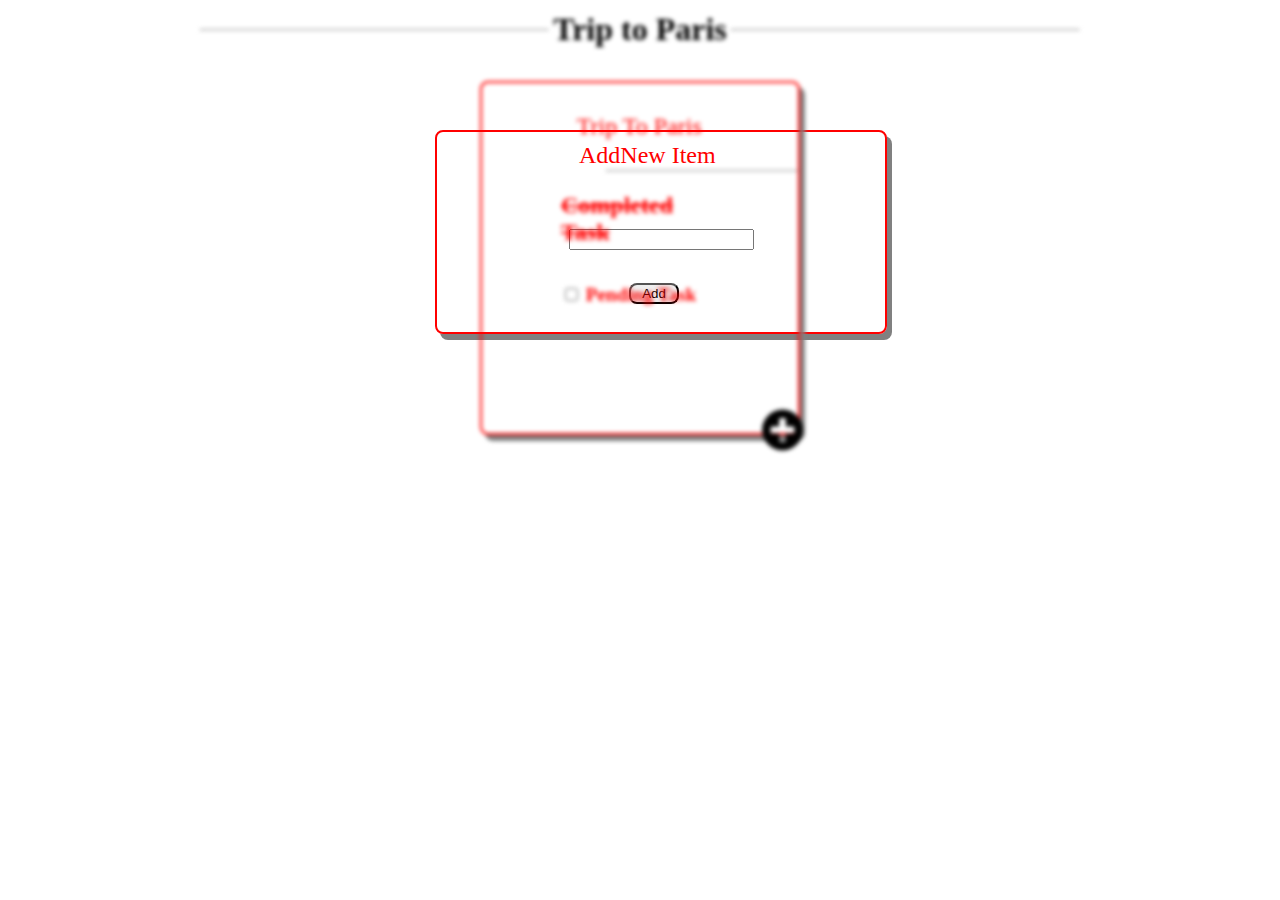
<file: Ass2pg2.html>
<!DOCTYPE html>
<html lang="en">
<head>
    <meta charset="UTF-8">
    <meta name="viewport" content="width=device-width, initial-scale=1.0">
    <title>Document</title>
    <link rel="stylesheet" href="pg2.css">
    <link rel="stylesheet" href="https://cdnjs.cloudflare.com/ajax/libs/font-awesome/4.7.0/css/font-awesome.min.css">
</head>
<body >
    <div class="container2">
       <div class="cont">
        <div class="item " style="margin-left:30px;margin-top: 10px; font-size: xlarge;">  
        AddNew Item
    </div>
        <br>
        <br>
        <input type="text"  style="margin-left: 20px;" name="" id="">
        <br>
        <br>
        <input type="button" style="border-radius: 8px; width: 50px; margin-left: 80px;" value="Add">       </div> 
    </div>
    <div class="main">
    <div class="heading">
        <center>
        <table><tr>
            <td style="width:40%"><hr/></td>
            <td style="vertical-align:middle; font-size: xx-large; font-weight: 700; text-align: center">Trip to Paris</td>
            <td style="width:40%"><hr/></td>
            </tr></table>
        </center>
    </div>
    <div class="container">
        <div class="head"> 
            Trip To Paris
            </div>
            <hr style="margin-right: 0; width: 60%;">
            <div class="content">
            <h2 style="text-decoration: line-through; color: red;"> Completed Task</h2>
            <br> 
            <input type="checkbox" name="" id="" style="font-size: larger; "><span style="font-weight: 700; color: red;font-size: larger;"> Pending Task </span> 
            </div >
            <div class="button" style="margin-top: 100px; margin-left: 280px;"> 
            <i class="fa fa-plus-circle fa-3x" aria-hidden="true"></i>
        </div>
            </div>
            </div>
</body>
</html>
</file>
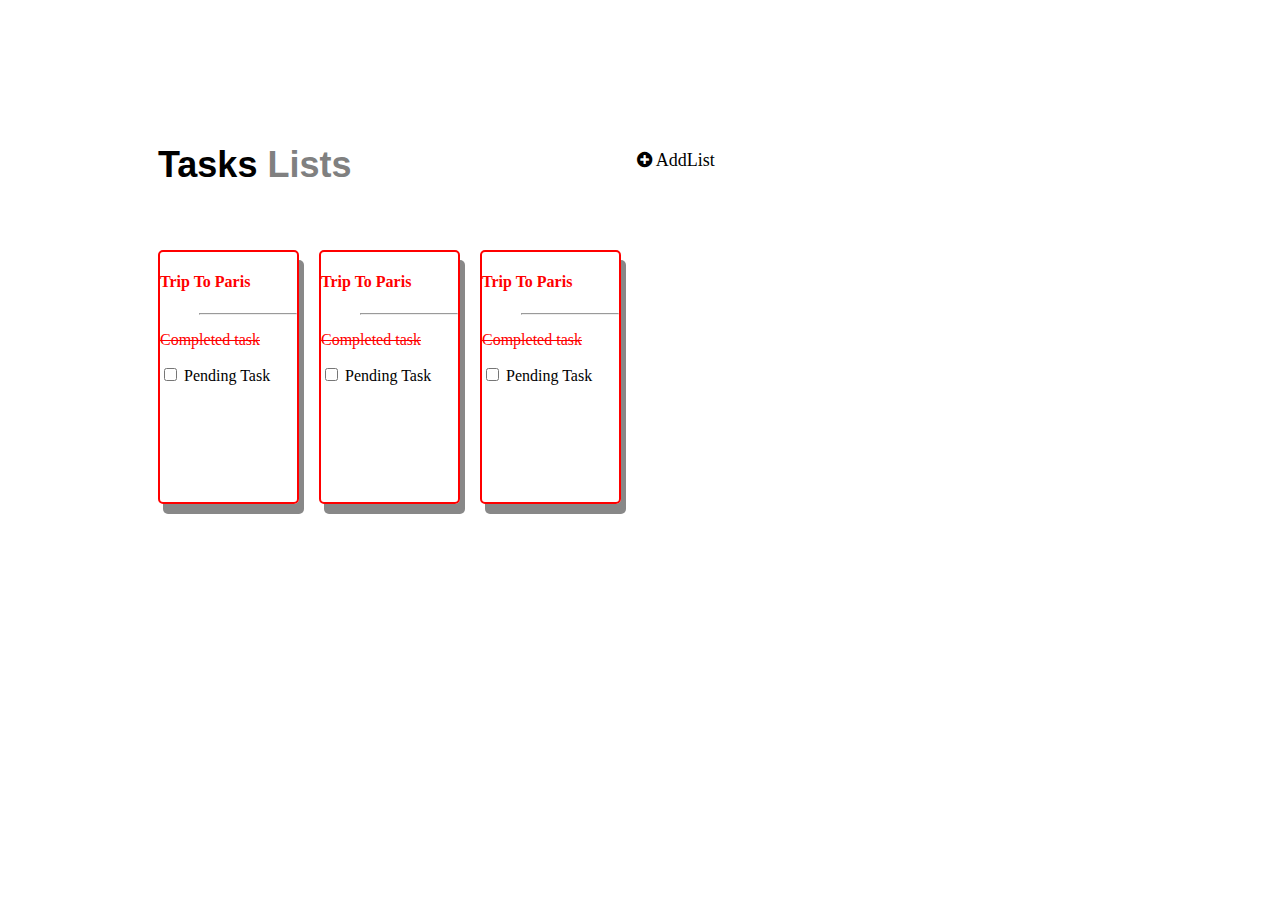
<file: assignment2.html>
<!DOCTYPE html>
<html lang="en">

<head>
    <meta charset="UTF-8">
    <meta name="viewport" content="width=device-width, initial-scale=1.0">
    <title>Assignment</title>
    <link rel="stylesheet" href="ass2.css">
    <link rel="stylesheet" href="https://cdnjs.cloudflare.com/ajax/libs/font-awesome/4.7.0/css/font-awesome.min.css">
</head>

<body>
    <div class="main">
        <div class="head">
            <div class="headleft">
                <h1>Tasks <span style="color: gray;">Lists</span></h1>
            </div>
            <div class="headright">
                <span style="margin-left: 100px;font-family: 'Times New Roman', Times, serif;""><i class="fa fa-plus-circle" aria-hidden="true"></i> AddList</span>   
             
                </div>
        </div>
            <div class="card" style="margin-left: 0px;">
                <div>
                    <h4 style="color: red;font-family: 'Times New Roman', Times, serif;">Trip To Paris
                    </h4>
                    <hr style="margin-right: 0; width: 70%;">
                    <div style="color: red; text-decoration-line: line-through;">
                        <p>Completed task</p>
                    </div>
                    <input type="checkbox" name="" id=""> Pending Task
                </div>
        </div>

            <div class="card" style="margin-right:5pxpx;">
                <div>
                    <h4 style="color: red; font-family: 'Times New Roman', Times, serif;">Trip To Paris
                    </h4>
                    <hr style="margin-right: 0; width: 70%;">
                    <div style="color: red; text-decoration-line: line-through;">
                        <p>Completed task</p>
                    </div>
                    <input type="checkbox" name="" id=""> Pending Task
                </div>
            </div>
        
            <div class="card" style="margin-left:20px;">
                <div>
                    <h4 style="font-family: 'Times New Roman', Times, serif; color: red;">Trip To Paris
                    </h4>
                    <hr style="margin-right: 0; width: 70%;">
                    <div style="color: red; text-decoration-line: line-through;">
             <p>Completed task</p>
                    </div>
                    <input type="checkbox" name="" id=""> Pending Task
                </div>
            </div>
        
    </div>
</body>

</html>
</file>
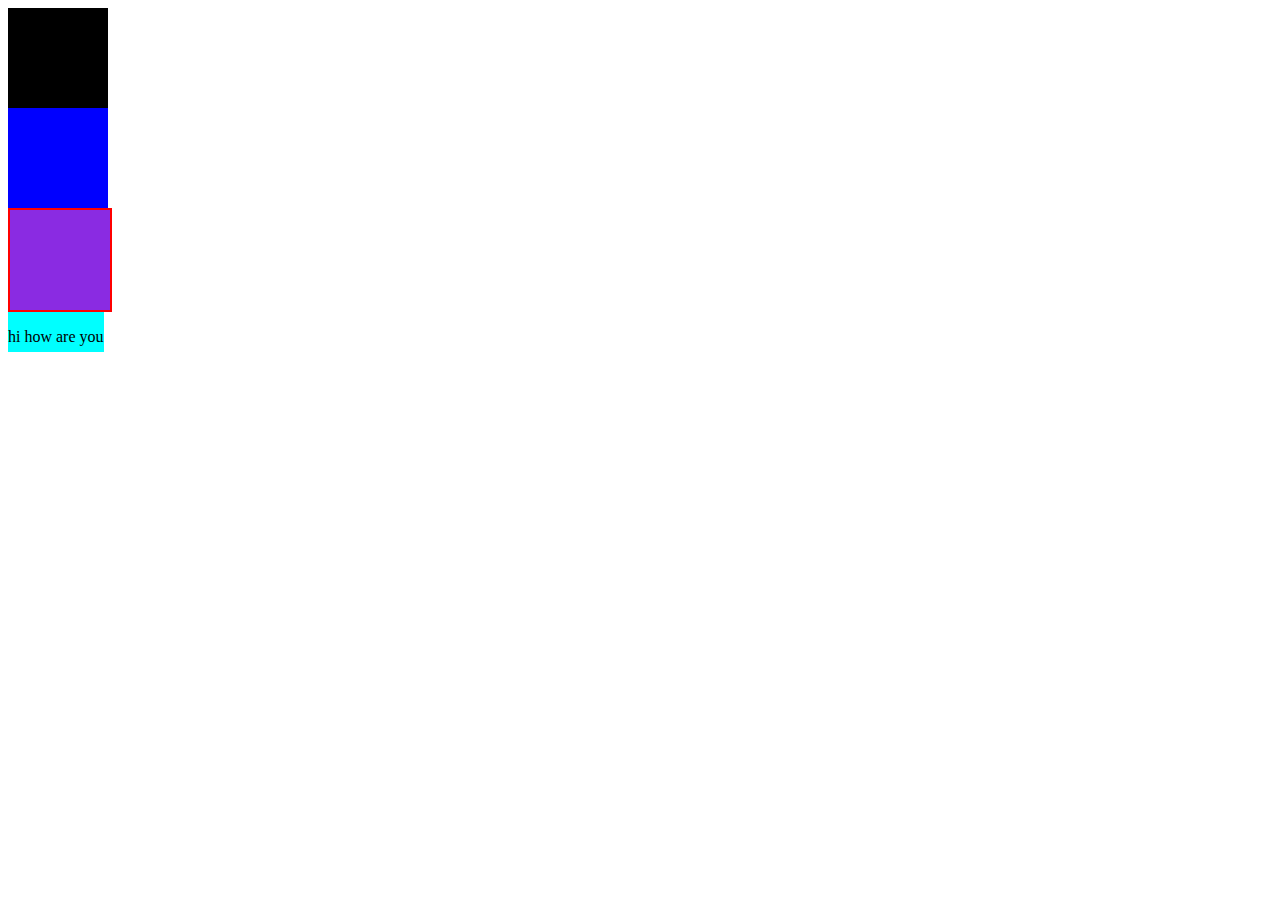
<file: Assignment3.html>
<!DOCTYPE html>
<html lang="en">
<head>
    <meta charset="UTF-8">
    <meta name="viewport" content="width=device-width, initial-scale=1.0">
    <title>Document</title>
    <link rel="stylesheet" href="Ass3.css">
</head>
<body>
    
    <div class="one">
        
    </div>
    <div class="two">

    </div>
    <div class="three"></div>
    <div class="content">
    <p>hi how are you</p>
    </div>
</body>
</html>
</file>
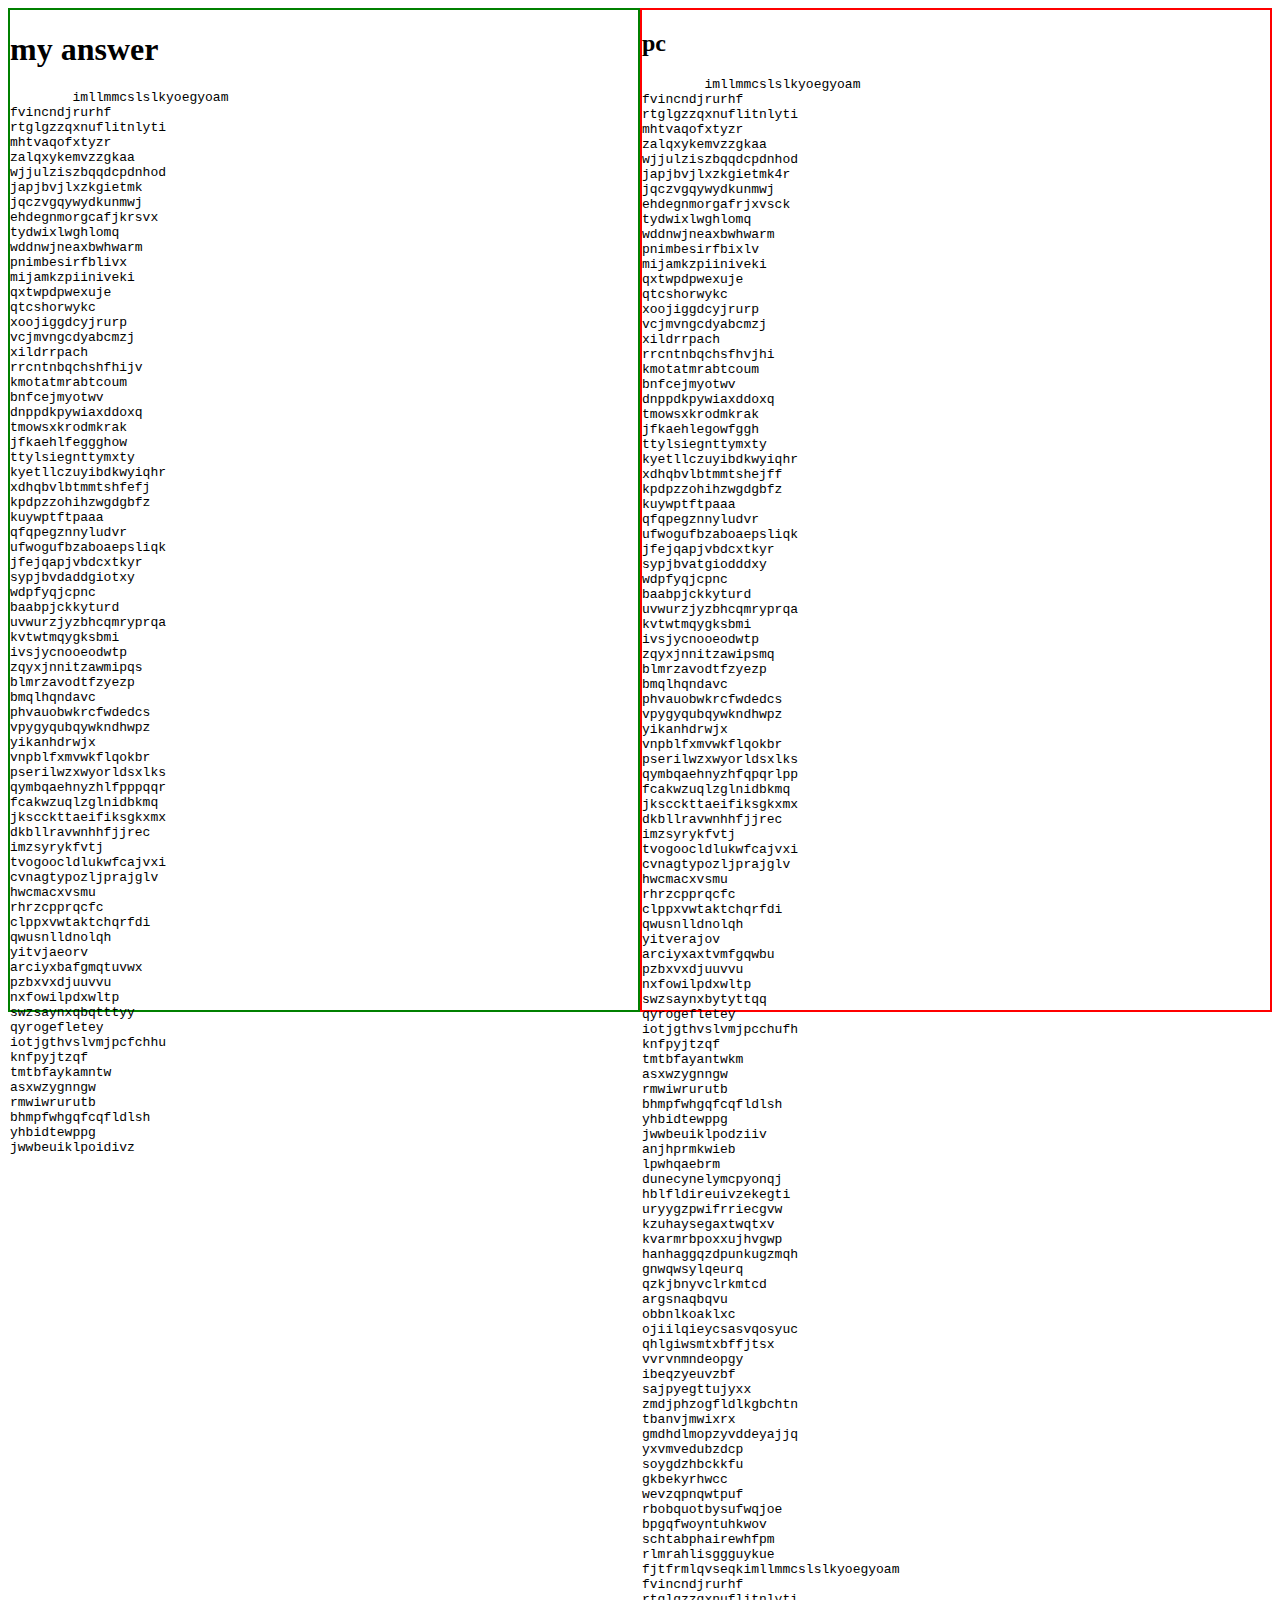
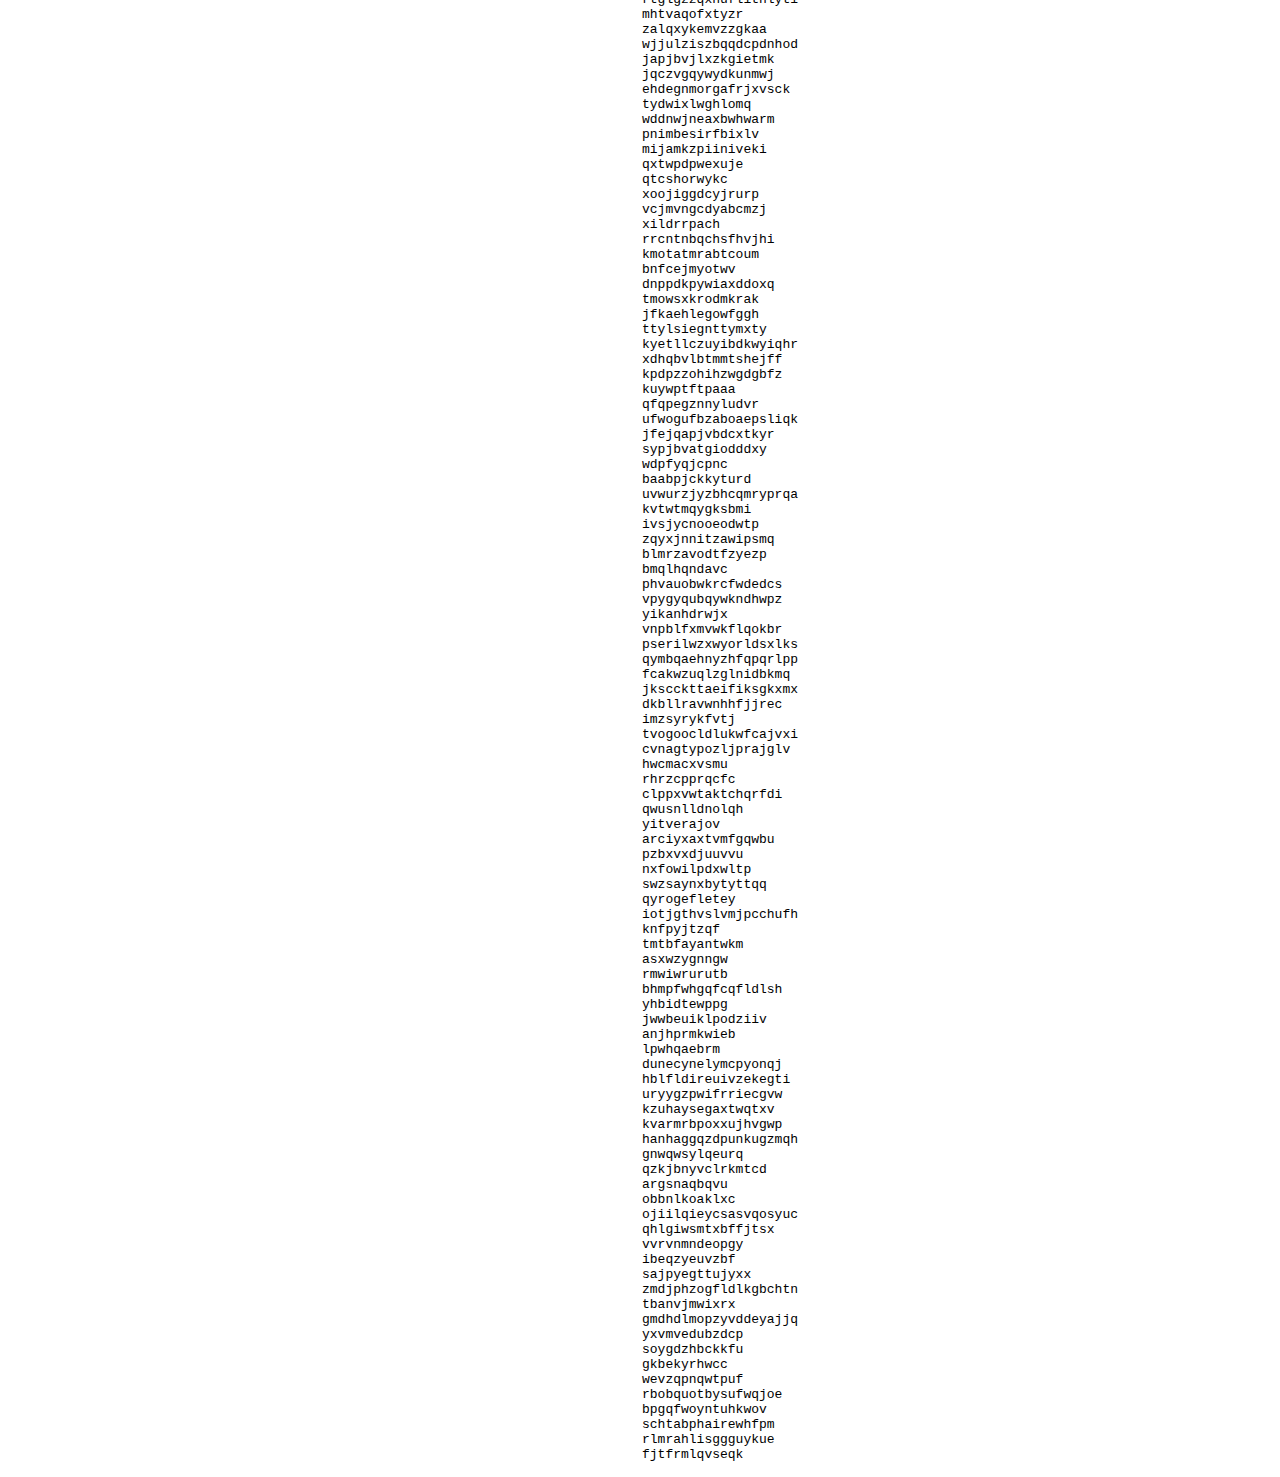
<file: l.html>
<!DOCTYPE html>
<html lang="en">
<head>
    <meta charset="UTF-8">
    <meta name="viewport" content="width=device-width, initial-scale=1.0">
    <title>Document</title>
</head>
<body>
    <div style="display: flex;width: 100% ;margin:auto">
    <div style="border: 2px solid green; height:1000px;width: 50%;">
        <h1>my answer</h1>
        <pre>
        imllmmcslslkyoegyoam
fvincndjrurhf
rtglgzzqxnuflitnlyti
mhtvaqofxtyzr
zalqxykemvzzgkaa
wjjulziszbqqdcpdnhod
japjbvjlxzkgietmk
jqczvgqywydkunmwj
ehdegnmorgcafjkrsvx
tydwixlwghlomq
wddnwjneaxbwhwarm
pnimbesirfblivx
mijamkzpiiniveki
qxtwpdpwexuje
qtcshorwykc
xoojiggdcyjrurp
vcjmvngcdyabcmzj
xildrrpach
rrcntnbqchshfhijv
kmotatmrabtcoum
bnfcejmyotwv
dnppdkpywiaxddoxq
tmowsxkrodmkrak
jfkaehlfeggghow
ttylsiegnttymxty
kyetllczuyibdkwyiqhr
xdhqbvlbtmmtshfefj
kpdpzzohihzwgdgbfz
kuywptftpaaa
qfqpegznnyludvr
ufwogufbzaboaepsliqk
jfejqapjvbdcxtkyr
sypjbvdaddgiotxy
wdpfyqjcpnc
baabpjckkyturd
uvwurzjyzbhcqmryprqa
kvtwtmqygksbmi
ivsjycnooeodwtp
zqyxjnnitzawmipqs
blmrzavodtfzyezp
bmqlhqndavc
phvauobwkrcfwdedcs
vpygyqubqywkndhwpz
yikanhdrwjx
vnpblfxmvwkflqokbr
pserilwzxwyorldsxlks
qymbqaehnyzhlfpppqqr
fcakwzuqlzglnidbkmq
jkscckttaeifiksgkxmx
dkbllravwnhhfjjrec
imzsyrykfvtj
tvogoocldlukwfcajvxi
cvnagtypozljprajglv
hwcmacxvsmu
rhrzcpprqcfc
clppxvwtaktchqrfdi
qwusnlldnolqh
yitvjaeorv
arciyxbafgmqtuvwx
pzbxvxdjuuvvu
nxfowilpdxwltp
swzsaynxqbqtttyy
qyrogefletey
iotjgthvslvmjpcfchhu
knfpyjtzqf
tmtbfaykamntw
asxwzygnngw
rmwiwrurutb
bhmpfwhgqfcqfldlsh
yhbidtewppg
jwwbeuiklpoidivz
	</pre>
    </div>
    <div style="border: 2px solid red;height: 1000px; width: 50%;">
        <h2>pc</h2>
        <pre>
        imllmmcslslkyoegyoam
fvincndjrurhf
rtglgzzqxnuflitnlyti
mhtvaqofxtyzr
zalqxykemvzzgkaa
wjjulziszbqqdcpdnhod
japjbvjlxzkgietmk4r
jqczvgqywydkunmwj
ehdegnmorgafrjxvsck
tydwixlwghlomq
wddnwjneaxbwhwarm
pnimbesirfbixlv
mijamkzpiiniveki
qxtwpdpwexuje
qtcshorwykc
xoojiggdcyjrurp
vcjmvngcdyabcmzj
xildrrpach
rrcntnbqchsfhvjhi
kmotatmrabtcoum
bnfcejmyotwv
dnppdkpywiaxddoxq
tmowsxkrodmkrak
jfkaehlegowfggh
ttylsiegnttymxty
kyetllczuyibdkwyiqhr
xdhqbvlbtmmtshejff
kpdpzzohihzwgdgbfz
kuywptftpaaa
qfqpegznnyludvr
ufwogufbzaboaepsliqk
jfejqapjvbdcxtkyr
sypjbvatgiodddxy
wdpfyqjcpnc
baabpjckkyturd
uvwurzjyzbhcqmryprqa
kvtwtmqygksbmi
ivsjycnooeodwtp
zqyxjnnitzawipsmq
blmrzavodtfzyezp
bmqlhqndavc
phvauobwkrcfwdedcs
vpygyqubqywkndhwpz
yikanhdrwjx
vnpblfxmvwkflqokbr
pserilwzxwyorldsxlks
qymbqaehnyzhfqpqrlpp
fcakwzuqlzglnidbkmq
jkscckttaeifiksgkxmx
dkbllravwnhhfjjrec
imzsyrykfvtj
tvogoocldlukwfcajvxi
cvnagtypozljprajglv
hwcmacxvsmu
rhrzcpprqcfc
clppxvwtaktchqrfdi
qwusnlldnolqh
yitverajov
arciyxaxtvmfgqwbu
pzbxvxdjuuvvu
nxfowilpdxwltp
swzsaynxbytyttqq
qyrogefletey
iotjgthvslvmjpcchufh
knfpyjtzqf
tmtbfayantwkm
asxwzygnngw
rmwiwrurutb
bhmpfwhgqfcqfldlsh
yhbidtewppg
jwwbeuiklpodziiv
anjhprmkwieb
lpwhqaebrm
dunecynelymcpyonqj
hblfldireuivzekegti
uryygzpwifrriecgvw
kzuhaysegaxtwqtxv
kvarmrbpoxxujhvgwp
hanhaggqzdpunkugzmqh
gnwqwsylqeurq
qzkjbnyvclrkmtcd
argsnaqbqvu
obbnlkoaklxc
ojiilqieycsasvqosyuc
qhlgiwsmtxbffjtsx
vvrvnmndeopgy
ibeqzyeuvzbf
sajpyegttujyxx
zmdjphzogfldlkgbchtn
tbanvjmwixrx
gmdhdlmopzyvddeyajjq
yxvmvedubzdcp
soygdzhbckkfu
gkbekyrhwcc
wevzqpnqwtpuf
rbobquotbysufwqjoe
bpgqfwoyntuhkwov
schtabphairewhfpm
rlmrahlisggguykue
fjtfrmlqvseqkimllmmcslslkyoegyoam
fvincndjrurhf
rtglgzzqxnuflitnlyti
mhtvaqofxtyzr
zalqxykemvzzgkaa
wjjulziszbqqdcpdnhod
japjbvjlxzkgietmk
jqczvgqywydkunmwj
ehdegnmorgafrjxvsck
tydwixlwghlomq
wddnwjneaxbwhwarm
pnimbesirfbixlv
mijamkzpiiniveki
qxtwpdpwexuje
qtcshorwykc
xoojiggdcyjrurp
vcjmvngcdyabcmzj
xildrrpach
rrcntnbqchsfhvjhi
kmotatmrabtcoum
bnfcejmyotwv
dnppdkpywiaxddoxq
tmowsxkrodmkrak
jfkaehlegowfggh
ttylsiegnttymxty
kyetllczuyibdkwyiqhr
xdhqbvlbtmmtshejff
kpdpzzohihzwgdgbfz
kuywptftpaaa
qfqpegznnyludvr
ufwogufbzaboaepsliqk
jfejqapjvbdcxtkyr
sypjbvatgiodddxy
wdpfyqjcpnc
baabpjckkyturd
uvwurzjyzbhcqmryprqa
kvtwtmqygksbmi
ivsjycnooeodwtp
zqyxjnnitzawipsmq
blmrzavodtfzyezp
bmqlhqndavc
phvauobwkrcfwdedcs
vpygyqubqywkndhwpz
yikanhdrwjx
vnpblfxmvwkflqokbr
pserilwzxwyorldsxlks
qymbqaehnyzhfqpqrlpp
fcakwzuqlzglnidbkmq
jkscckttaeifiksgkxmx
dkbllravwnhhfjjrec
imzsyrykfvtj
tvogoocldlukwfcajvxi
cvnagtypozljprajglv
hwcmacxvsmu
rhrzcpprqcfc
clppxvwtaktchqrfdi
qwusnlldnolqh
yitverajov
arciyxaxtvmfgqwbu
pzbxvxdjuuvvu
nxfowilpdxwltp
swzsaynxbytyttqq
qyrogefletey
iotjgthvslvmjpcchufh
knfpyjtzqf
tmtbfayantwkm
asxwzygnngw
rmwiwrurutb
bhmpfwhgqfcqfldlsh
yhbidtewppg
jwwbeuiklpodziiv
anjhprmkwieb
lpwhqaebrm
dunecynelymcpyonqj
hblfldireuivzekegti
uryygzpwifrriecgvw
kzuhaysegaxtwqtxv
kvarmrbpoxxujhvgwp
hanhaggqzdpunkugzmqh
gnwqwsylqeurq
qzkjbnyvclrkmtcd
argsnaqbqvu
obbnlkoaklxc
ojiilqieycsasvqosyuc
qhlgiwsmtxbffjtsx
vvrvnmndeopgy
ibeqzyeuvzbf
sajpyegttujyxx
zmdjphzogfldlkgbchtn
tbanvjmwixrx
gmdhdlmopzyvddeyajjq
yxvmvedubzdcp
soygdzhbckkfu
gkbekyrhwcc
wevzqpnqwtpuf
rbobquotbysufwqjoe
bpgqfwoyntuhkwov
schtabphairewhfpm
rlmrahlisggguykue
fjtfrmlqvseqk
    </pre>
</div>
</div>
    </div>
</body>
</html>
</file>
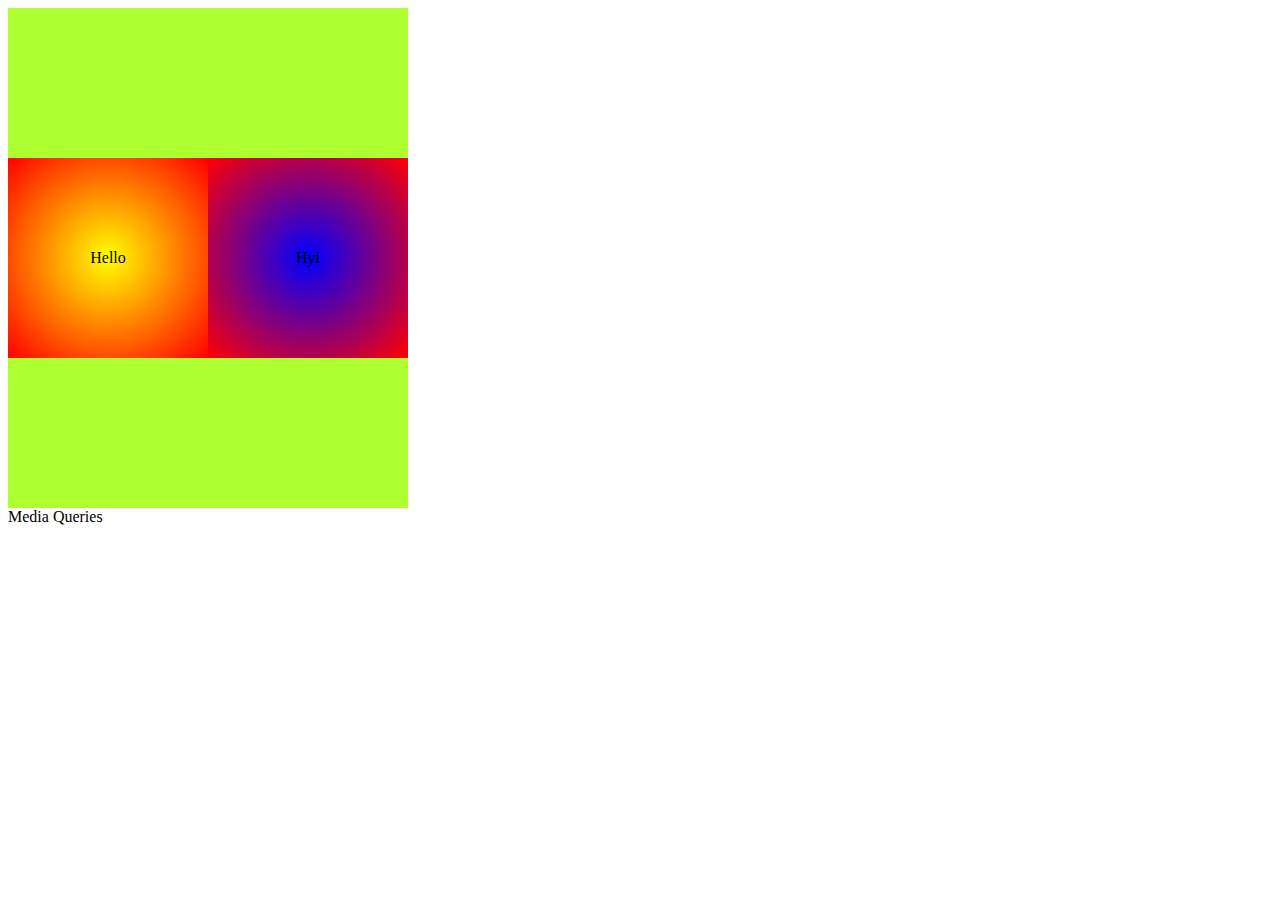
<file: Page.html>
<!DOCTYPE html>
<html lang="en">
<head>
    <meta charset="UTF-8">
    <meta name="viewport" content="width=device-width, initial-scale=1.0">
    <title>Document</title>
<link rel="stylesheet" href="style.css">
</head>
<body>
 <div class="container"> 
<div class="circle1">Hello</div>
<div class="circle2">Hyi</div>
</div>
<div class="one">
    Media Queries
</div>
<div class="one"></div>

</span></div>
    
</div>
</body>
</html>
</file>
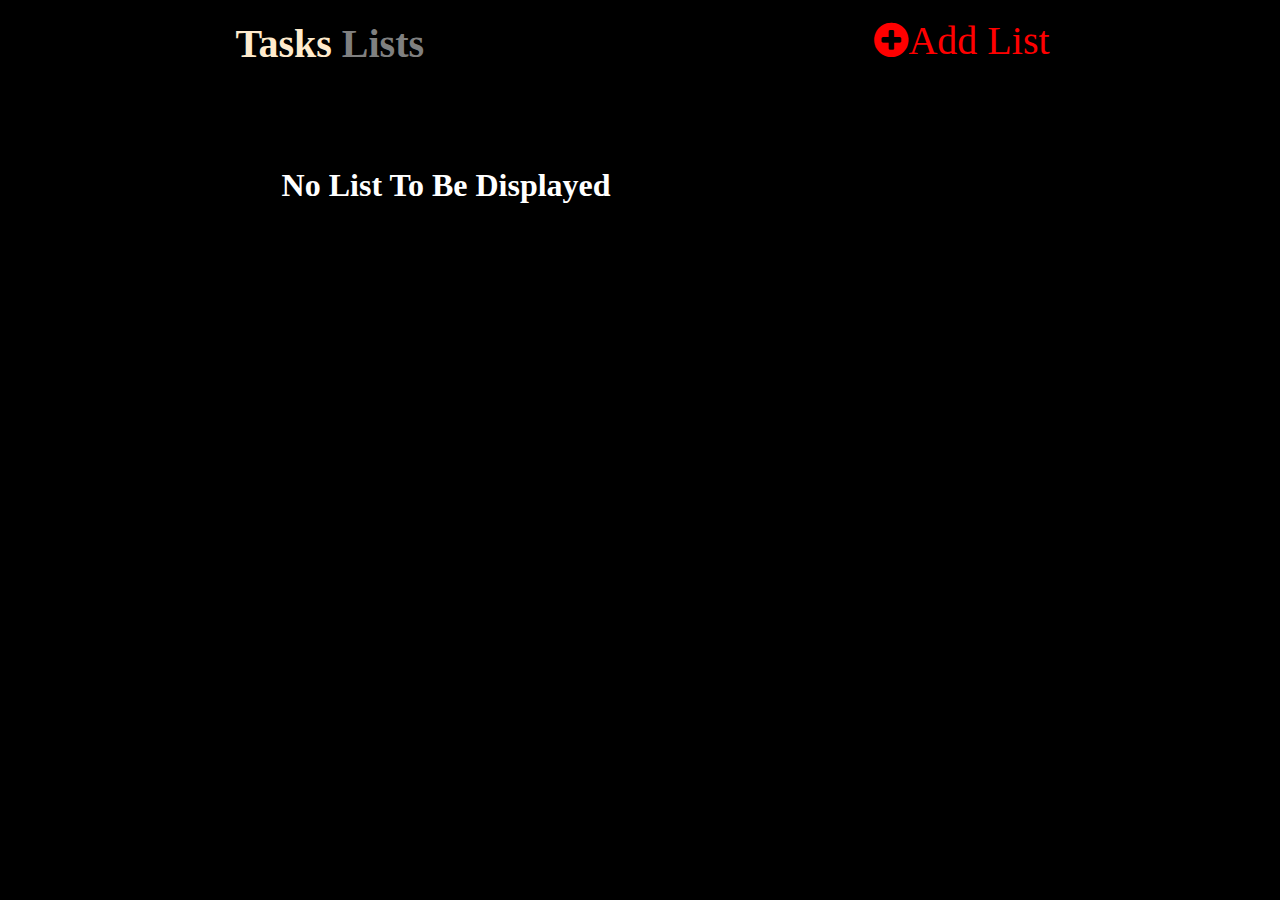
<file: Page2.html>
<!DOCTYPE html>
<html lang="en">

<head>
    <meta charset="UTF-8">
    <meta name="viewport" content="width=device-width, initial-scale=1.0">
    <title>Document</title>
    <link rel="stylesheet" href="Page2.css">

    <link rel="stylesheet" href="https://cdnjs.cloudflare.com/ajax/libs/font-awesome/4.7.0/css/font-awesome.min.css">
</head>

<body>
    <div class="container">
        <div class="child">
            <div class="header">
                <div class="button">
                    <span style="font-size: 40px;font-weight: 600;color: blanchedalmond;">Tasks </span><span style="font-weight: 600;color: gray;font-size: 40px;"> Lists </span>
                </div>
                <div class="button">
                    <i class="fa fa-plus-circle fa-2x" style="color: red; font-size: 40px;" aria-hidden="true"><span
                            class="span-1">Add
                            List</span > </i>
                </div>
            </div>
            <div class="content" id="cont">
                <!-- <div class="card">
                    <h2>Trip To Paris</h2>
                    <div class="hidden">
                        <hr style="margin-left: 20%;">

                        <h2 style="color: red;text-decoration: line-through;">Completed Task</h2>
                        <br>
                        <input type="checkbox" name="" id=""> <span style="font-size: x-large;">Pending Task</span>
                    </div>
                </div> -->
            </div>
        </div>
        <div class="outer">

            <div class="inner">
                <span class="close" onClick="off()">&times;</span>
                <h2 style="color: red; "> Add New List</h2>
                <br>
                <input type="text" class="text">
                <div class="button">
                    <button style="width: 80px; background-color: salmon; border-radius: 10px;height: 30px;" onclick="additem()">Add</button>
                </div>
            </div>

        </div>

        <script src="scriptpg2.js"></script>
</body>

</html>
</file>
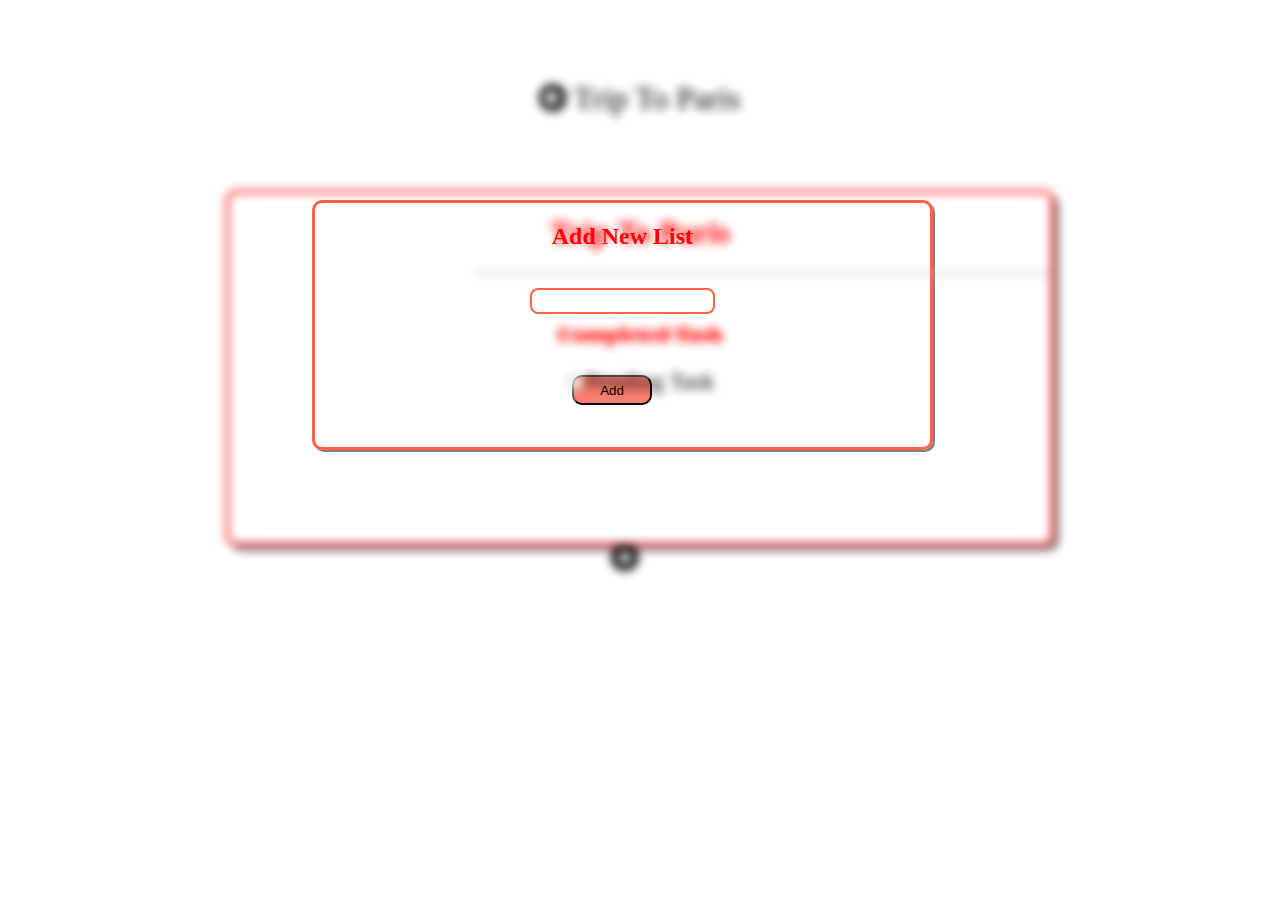
<file: Page3.html>
<!DOCTYPE html>
<html lang="en">
<head>
    <meta charset="UTF-8">
    <meta name="viewport" content="width=device-width, initial-scale=1.0">
    <title>Document</title>
    <link rel="stylesheet" href="Page3.css">
    <link rel="stylesheet" href="https://cdnjs.cloudflare.com/ajax/libs/font-awesome/4.7.0/css/font-awesome.min.css">
</head>
<body>
    <div class="body2">
        <div class="inner">
            <form action="">
        <h2 style="color: red; "> Add New List</h2>
        <br>
        <input type="text" src="" alt="" style="border-radius: 8px;border: 2px solid tomato; height: 20px;">
        <div class="button"> 
        <button style="width: 80px; background-color: salmon; border-radius: 10px;height: 30px;">Add</button>
    </form>
    </div>
    </div>
    </div>
  
    <div class="container">
        <div class="header">   
         <span style="font-size: xx-large;margin-top: 25px;">   <i class="fa fa-arrow-circle-left" aria-hidden="true"></i>
            Trip To Paris </span>
                 </div>
       <div class="body">    
            <div class="content">
                <h1 style="color:red" > Trip To Paris</h1>
                <hr style="margin-left: 30%;">
                <br>
                <h2 style="color: red;text-decoration: line-through;">Completed Task</h2>
                <input type="checkbox"><span style="font-size: x-large;">Pending Task</span>
            </div>    
            <div class="button">
                <i class="fa fa-plus-circle fa-2x" aria-hidden="true"></i>
            </div>
            
          </div>
        </div>
</body>
</html>
</file>
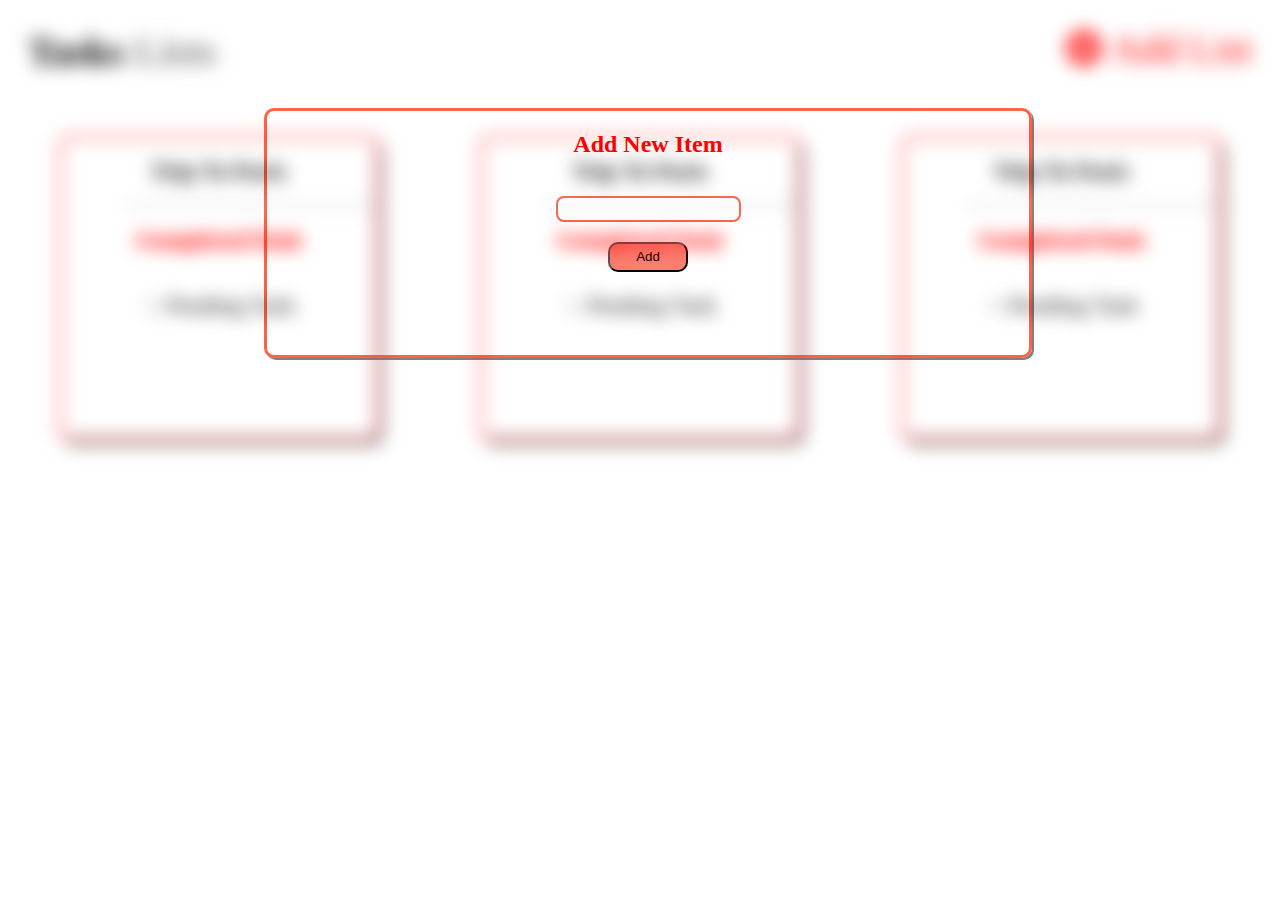
<file: Page4.html>
<!DOCTYPE html>
<html lang="en">
<head>
    <meta charset="UTF-8">
    <meta name="viewport" content="width=device-width, initial-scale=1.0">
    <title>Document</title>
    <link rel="stylesheet" href="Page4.css">
    <link rel="stylesheet" href="https://cdnjs.cloudflare.com/ajax/libs/font-awesome/4.7.0/css/font-awesome.min.css">
</head>
<body>
    <div class="body2">
        <div class="inner">
        <h2 style="color: red; "> Add New Item</h2>
        <br>
        <input type="text" src="" alt="" style="border-radius: 8px;border: 2px solid tomato; height: 20px;">
        <div class="button"> 
        <button style="width: 80px; background-color: salmon; border-radius: 10px;height: 30px;">Add</button>
    </div>
    </div>
    </div>
    <div class="container">
     <div class="child">
         <div class="header">
            <div class="button " >             
               <span style="font-size: 40px;font-weight: 600;">Tasks </span><span style="font-weight: 600;color: gray;font-size: 40px;"> Lists </span>
            </div>
            <div class="button ">             
                <i class="fa fa-plus-circle fa-2x" style="color: red; font-size: 40px;" aria-hidden="true"> Add List</i>
            </div>
         </div>
         <div class="content">
             <div class="card">
                    <h2>Trip To Paris</h2>
                    <hr style="margin-left: 20%;">
                    
                    <h2 style="color: red;text-decoration: line-through;">Completed Task</h2>
                    <br>
                    <input type="checkbox" name="" id=""> <span style="font-size: x-large;">Pending Task</span>
             </div>
             <div class="card">
                <h2>Trip To Paris</h2>
                <hr style="margin-left: 20%;">
                
                <h2 style="color: red;text-decoration: line-through;">Completed Task</h2>
                <br>
                <input type="checkbox" name="" id=""> <span style="font-size: x-large;">Pending Task</span>
         </div>
         <div class="card">
            <h2>Trip To Paris</h2>
            <hr style="margin-left: 20%;">
            
            <h2 style="color: red;text-decoration: line-through;">Completed Task</h2>
            <br>
            <input type="checkbox" name="" id=""> <span style="font-size: x-large;">Pending Task</span>
     </div>
    
         </div>
     </div>  
    </div>

</body>
</html>
</file>
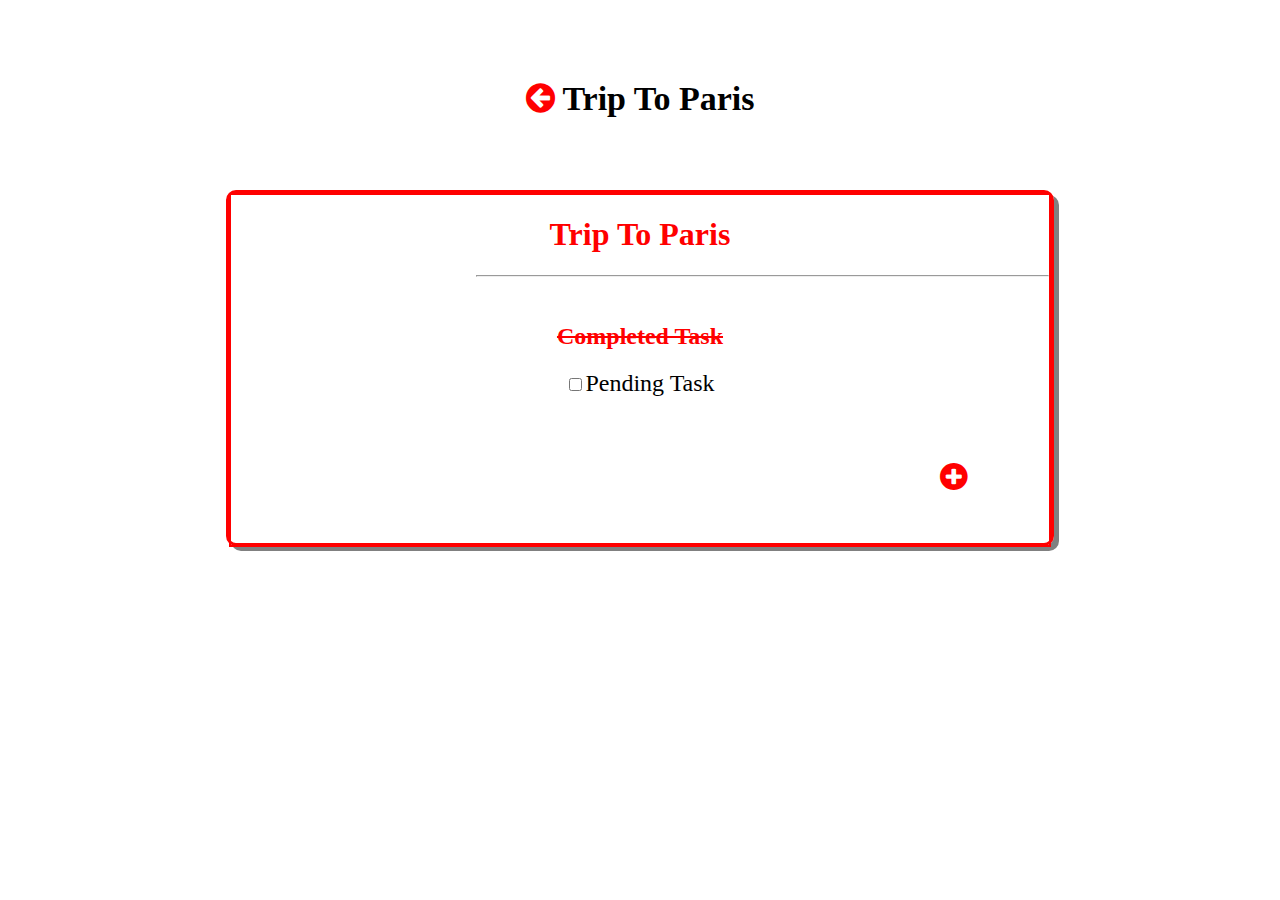
<file: PageOne.html>
<!DOCTYPE html>
<html lang="en">
<head>
    <meta charset="UTF-8">
    <meta name="viewport" content="width=device-width, initial-scale=1.0">
    <title>Document</title>
    <link rel="stylesheet" href="PageOne.css">
    <link rel="stylesheet" href="https://cdnjs.cloudflare.com/ajax/libs/font-awesome/4.7.0/css/font-awesome.min.css">
</head>
<body>
    
    <div class="container">
        <div class="header">   
         <span style="font-size: 34px;margin-top: 25px;font-weight: 600;">  
             <i style="color: red;" class="fa fa-arrow-circle-left "  aria-hidden="true"></i>
            Trip To Paris </span>
                 </div>
       <div class="body">    
           <div class="inner">
            <div class="content">
                <h1 style="color:red" > Trip To Paris</h1>
                <hr style="margin-left: 30%;">
                <br>
                <h2 style="color: red;text-decoration: line-through;">Completed Task</h2>
                <input type="checkbox"><span style="font-size: x-large;">Pending Task</span>
            </div>    
            <div class="button">
                <i class="fa fa-plus-circle fa-2x " style="color: red;" aria-hidden="true"></i>
            </div>
        </div>
          </div>
        </div>
</body>
</html>
</file>
<file: pg2.css>
.container{
height: 350px;
width: 25%;
margin: 30px auto;
border: 2px solid red;
box-shadow: 5px 6px #808080;
border-radius: 8px;
position: relative ;
}
.cont{
    justify-content: center;
    margin: auto;
    width: 50%;
    font-family: 'Times New Roman', Times, serif;
    color: red;
    font-size: x-large;
}
.main{
filter: blur(2px);
}
.container2{
    height: 200px;
    left:435px;
    top:100px;
width: 35%;
margin: 30px auto;
border: 2px solid red;
box-shadow: 5px 6px grey;
border-radius: 8px;
position: absolute;
    
}
.head{
    justify-content: center;
    font-family: 'Times New Roman', Times, serif;
    color: red;
    margin:  30px auto;
    width: 40%;
    
    font-weight: 300;
    font-size: x-large;
}
.content{
    margin-top: 10px;
    width:50%;
    justify-content: center;
    margin: auto;
}
</file>
<file: ass2.css>
.card{
border-style: solid;
height: 250px;
border-color: red;
border-width: 2px;
float: left;
width: 137px;
margin-top: 10px;
margin-left: 20px;
border-radius: 5px;
box-shadow: 5px 10px #888888;;
}
.main{
    height: 500px;
    width: 60%;
    margin-left: 150px;
    margin-top: 120px;
}

.headleft{

    font-size: large;
    width: 50%;
    font-family: sans-serif;
}
.headright{
    width: 50%;
    font-size: large;
    margin-top: 30px;
        font-family: sans-serif;
   }
 .head{
     display: flex;
     height: 120px;
          
}
</file>
<file: Ass3.css>
.one{
    height: 100px;
    width: 100px;
    background-color: black;
}

.two{
    height: 100px;
    width: 100px;
    background-color: blue;
    left: 100px;
}
.content{
    position: absolute;
     height: 40px;
     background-color: aqua;   
}
.three{
    height: 100px;
    width: 100px;
    background-color: blueviolet;
    border: 2px solid red;
    left: 200px;
    display: relative;
}
</file>
<file: style.css>
.circle1{
    height: 200px;
    width: 200px;
    background-image:radial-gradient(yellow,red);
  display: flex;
  justify-content: center;
  align-items: center;  
 transition: all 1s ease-in-out;
}
.circle1:hover{
  /* transform: rotate(109deg); */
/* transform: skewX(30deg); */
transform: translateY(300px) rotate(360deg); 

}
.circle2{
  height: 200px;
  background-image:radial-gradient(blue,red) ;
  display: flex;
  justify-content: center;
  align-items: center;
  width: 200px;
  transition: all 1s ease-in-out;
}
.circle2:hover{
  transform: translateY(200px);
}
  .container{
    display: flex;
    background-color: greenyellow;
    height: 500px;
    width: 400px;
    justify-content: center;
    align-items: center;

  }

.tooltip {
    position: relative;
    display: inline-block;
    border-bottom: 1px dotted black; /* If you want dots under the hoverable text */
  }
  .tooltiptext {
    visibility: hidden;
    width: 120px;
    background-color: black;
    color: #fff;
    text-align: center;
    padding: 5px 0;
    border-radius: 6px;
   
    /* Position the tooltip text - see examples below! */
    position: absolute;
    z-index: 1;
  }
</file>
<file: Page2.css>
* {
    margin: 0px;
    padding: 0px;
}

body {
    background-color: #000;
}

.button {
    margin-top: 20px;
    margin-left: 5px;
}

.text {
    width: 30%;
    margin: auto;
}

.hidden {
    margin-top: 25px;
}

.outer {
    display: flex;
    justify-content: center;
}

.close {
    cursor: pointer;
    position: absolute;
    top: 10px;
    font-size: 30px;
    right: 0%;
    padding: 12px 16px;
    transform: translate(0%, -50%);
}

.inner {
    border: 3px solid tomato;
    width: 50%;
    border-radius: 10px;
    box-shadow: 2px 2px grey;
    margin: auto;
    position: absolute;
    top: 30%;
    background-color: white;
    text-align: center;
    display: none;
    padding: 14px;
}

.card {
    width: 150px;
    padding-top: 5px;
    margin-top: 10px;
    height: 250px;
    text-align: center;
    border: 2px solid red;
    border-radius: 10px;
    box-shadow: 4px 5px white;
    background-color: yellow;
}

.container {
    margin: auto;
    width: 80%;
}

.content {
    display: flex;
    justify-content: space-between;
    flex-wrap: wrap;
    width: 70%;
    margin: auto;
}

.child {
    width: 100%;
    display: block;
    margin: auto;
}

.header {
    width: 80%;
    margin: auto;
    text-align: center;
    display: flex;
    margin-bottom: 100px;
    justify-content: space-between;
}

@media(min-width:320px) and (max-width:500px) {
    .content {
        display: flex;
        flex-direction: column;
        align-content: center;
        justify-content: space-around;
        flex-wrap: nowrap;
    }
    .card {
        margin-top: 15px;
        width: 200px;
        height: 60px;
    }
    .hidden {
        display: none;
    }
    .span-1 {
        display: none;
    }
}
</file>
<file: Page3.css>
.container{
    height: 500px;    
    margin:  80px auto;
    display: block;
    filter: blur(5px);
 
}
.inner{
border: 3px solid tomato;
width: 80%;
border-radius: 10px;
box-shadow:2px 2px grey ;
}
.content{
    display: block;
    height: 70%;
    width: 100%;
    text-align: center;
    
}
.body2{
    position: absolute;
    z-index: 2px;
    height: 250px;
    width: 60%;
    margin-left:18%;
    margin-top: 120px;
    border-radius: 10px;
   text-align: center;
    display: flex;
  justify-content: center;
}
.header{
    
    height: 100px;
text-align: center;
    margin: 10px auto;
    width: 65%;
}
.button{
    margin-left:5px;
    width: 95%;
    height: 10%;
    margin-top: 10%;
}
.body{
    border: 3px solid red;
    width: 65%;
    border-radius: 10px;
    display: block;
    text-align: center;
    margin: auto;
    height:350px;
    box-shadow: 5px 5px grey;
}
 @media(max-width:390px){
    .container{
        display: block;
        margin: 10px auto;
    }
    .header{
     width: 65%;
    height: 100px;
    margin: 10px auto;
    display: block;
text-align: center;    
}
.button{
        width: 100%;
        height: 10%;
        margin-top: 15%;
        margin-right: 13%;
        display: flex;
        border: 2px solid greenyellow;
        flex-direction: row-reverse;
    }
    .body{
     border: 3px solid red;
    width: 60%;
    border-radius: 10px;
    display: block;
    margin: auto;
    height:370px;
    }

}
</file>
<file: Page4.css>
.button{
    margin-left: 20px;
    margin-right: 20px;
    margin-top: 20px;
}
.card{
    width: 25%;
    margin: auto;
    height: 300px;
    text-align: center;
    border: 2px solid red;
    border-radius: 10px;
    box-shadow: 4px 5px gray;
}
.container{
    height: 500px;
    width: 100%;
  margin-top: 20px auto;
  filter: blur(9px);
}
.content{
    align-content: center;
    display: flex;
    height: 360px;
}
.child{
width: 100%;    
height: 450px;
display: block;
}
.header{
    width: 100%;
    height: 100px;
    text-align: center;
    display: flex;
justify-content: space-between;
}
.body2{
    position: absolute;
    z-index: 2px;
    height: 250px;
    width: 60%;
    margin-left:20%;
    margin-top: 100px;
    border-radius: 10px;
   text-align: center;
    display: flex;
    justify-content: center;
  
}
.inner{
    border: 3px solid tomato;
    width: 100%;
    border-radius: 10px;
    box-shadow:2px 2px grey ;
    }
</file>
<file: PageOne.css>
.container{
    height: 500px;    
    margin:  80px auto;
    display: block;
}
.content{
    display: block;
    height: 70%;
    width: 100%;
    text-align: center;
    
}

.header{
    text-align: center;
    height: 100px;
    margin: 10px auto;
    width: 60%;
}
.button{

    margin-left: 0px;
    height: 10%;
    display: flex;
    margin-right: 10%;
    flex-direction: row-reverse;
}
.body{
    border: 3px solid red;
    width: 65%;
    border-radius: 10px;
    display: flex;
    justify-content: center;
    margin: auto;
    height:350px;
    box-shadow: 5px 5px grey;
   
}
.inner{
    width: 100%;
    height:350px;
    border: 2px solid red;
}
 @media(max-width:390px){
    .container{
        display: block;
        margin: 10px auto;
    }
    .header{
     width: 65%;
    height: 100px;
    margin: 10px auto;
    display: block;
text-align: center;    
}
.inner{
    width: 100%;
    height:350px;
    border: 2px solid red;
}
.button{

    margin-left: 0px;
    height: 10%;
    display: flex;
    margin-right: 10%;
    flex-direction: row-reverse;
    }
    .body{
        border: 3px solid red;
        width: 65%;
        border-radius: 10px;
        display: flex;
        justify-content: center;
        margin: auto;
        height:350px;
        box-shadow: 5px 5px grey;
    }
  
}
</file>
